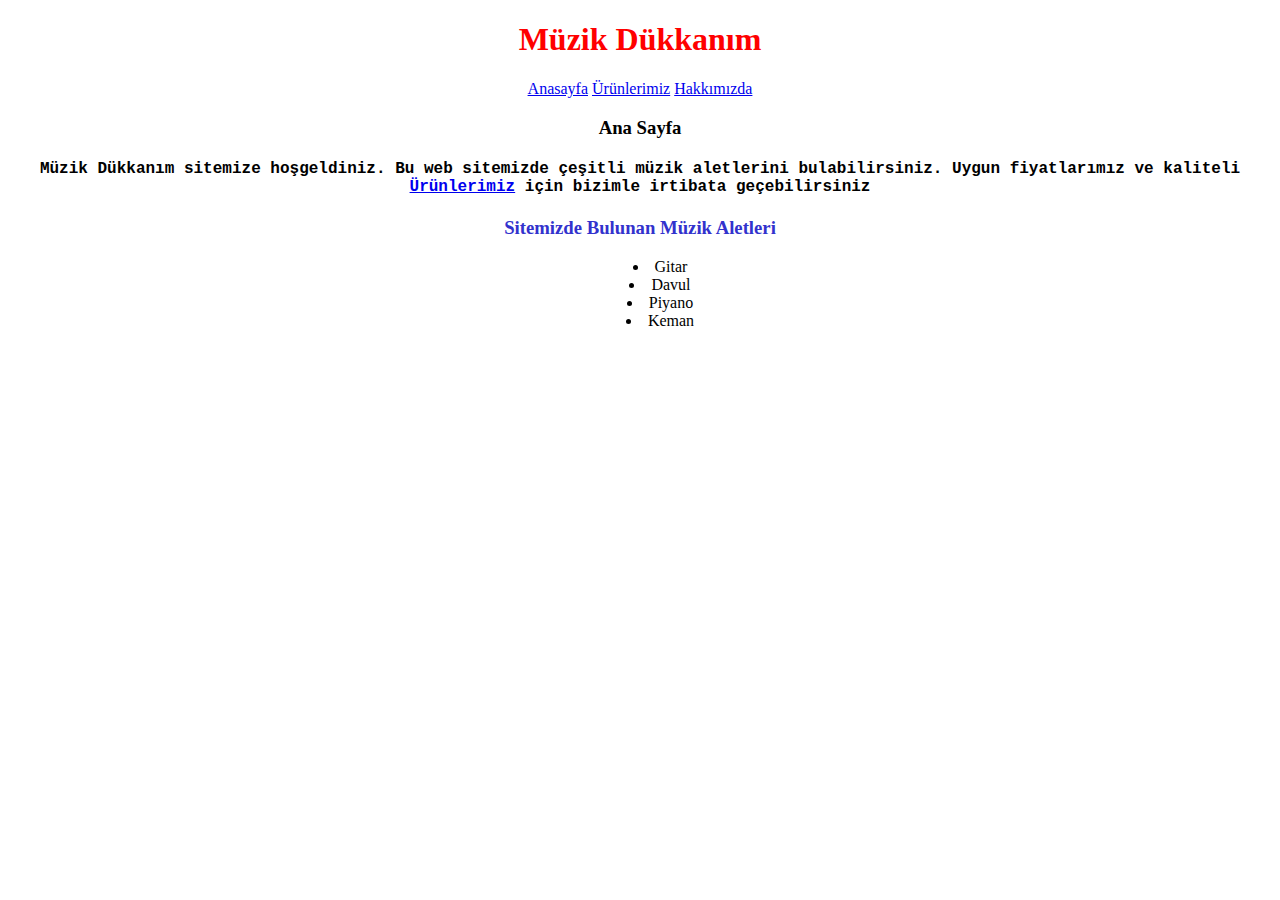
<file: front-end-css/index.html>
<!DOCTYPE html>
<html>
<head>
    <link rel="stylesheet" href="style.css">
    <title>Müzik Dükkanım</title>
</head>
<body>
<h1 class="baslik">Müzik Dükkanım</h1>
<div class="menu">
<a href="index.html">Anasayfa</a>
<a href="urunlerimiz.html">Ürünlerimiz</a> 
<a href="hakkimizda.html">Hakkımızda</a>
<h3>Ana Sayfa</h3>

<h4 class="ortala italik">Müzik Dükkanım sitemize hoşgeldiniz. Bu web sitemizde çeşitli müzik aletlerini bulabilirsiniz. Uygun fiyatlarımız ve kaliteli <a href="urunlerimiz.html">Ürünlerimiz</a> için bizimle irtibata geçebilirsiniz </h4>

<h3 class="list ortala">Sitemizde Bulunan Müzik Aletleri</h3>

<ul class="listorta">
    <li>Gitar</li>
    <li>Davul</li>
    <li>Piyano</li>
    <li>Keman</li> 
</ul>
</div>


</body>
</html>
</file>
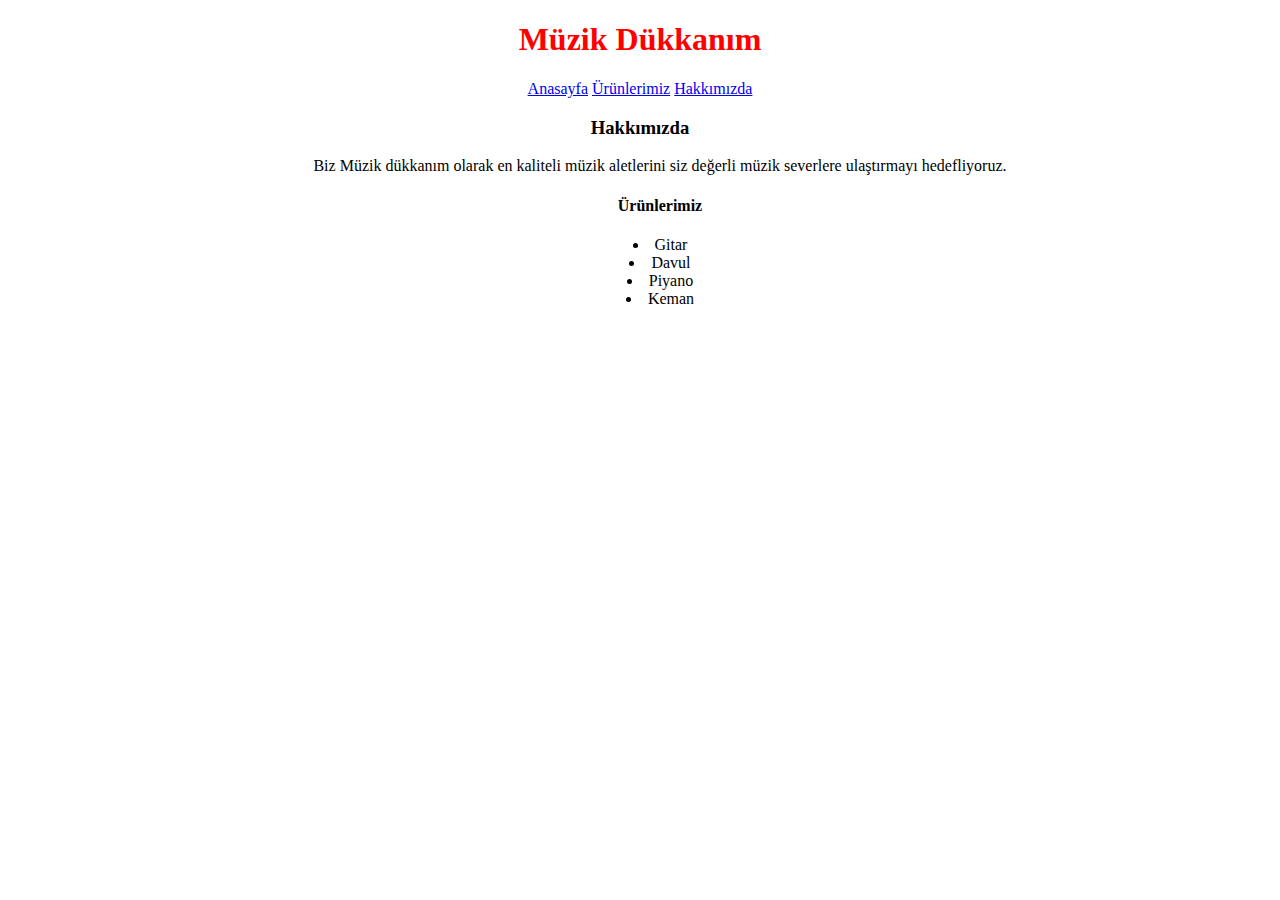
<file: front-end-css/hakkimizda.html>
<!DOCTYPE html>
<html>
<head>
    <link rel="stylesheet" href="style.css">
    <title>Müzik Dükkanım</title>
</head>
<body>
<h1 class="baslik">Müzik Dükkanım</h1>
<div class="menu">
<a href="index.html">Anasayfa</a>
<a href="urunlerimiz.html">Ürünlerimiz</a> 
<a href="hakkimizda.html">Hakkımızda</a>
<h3>Hakkımızda</h3>

</div>

<ul class="listorta">
    <p>Biz Müzik dükkanım olarak en kaliteli müzik aletlerini siz değerli müzik severlere ulaştırmayı hedefliyoruz.</p>
    <h4>Ürünlerimiz</h4>
    <li>Gitar</li>
    <li>Davul</li>
    <li>Piyano</li>
    <li>Keman</li> 
</ul>

</body>
</html>
</file>
<file: front-end-css/style.css>
.baslik {
color:red;
text-align:center;
}

.menu {
text-align: center;  
}

.ortala{
  text-align: center;
}

.italik{
  font-family: 'Courier New', Courier, monospace;
}

.list{
  color:rgb(50, 50, 205);
}

.listorta{
  list-style-position: inside;
}

body{
  text-align: center;
}
</file>
